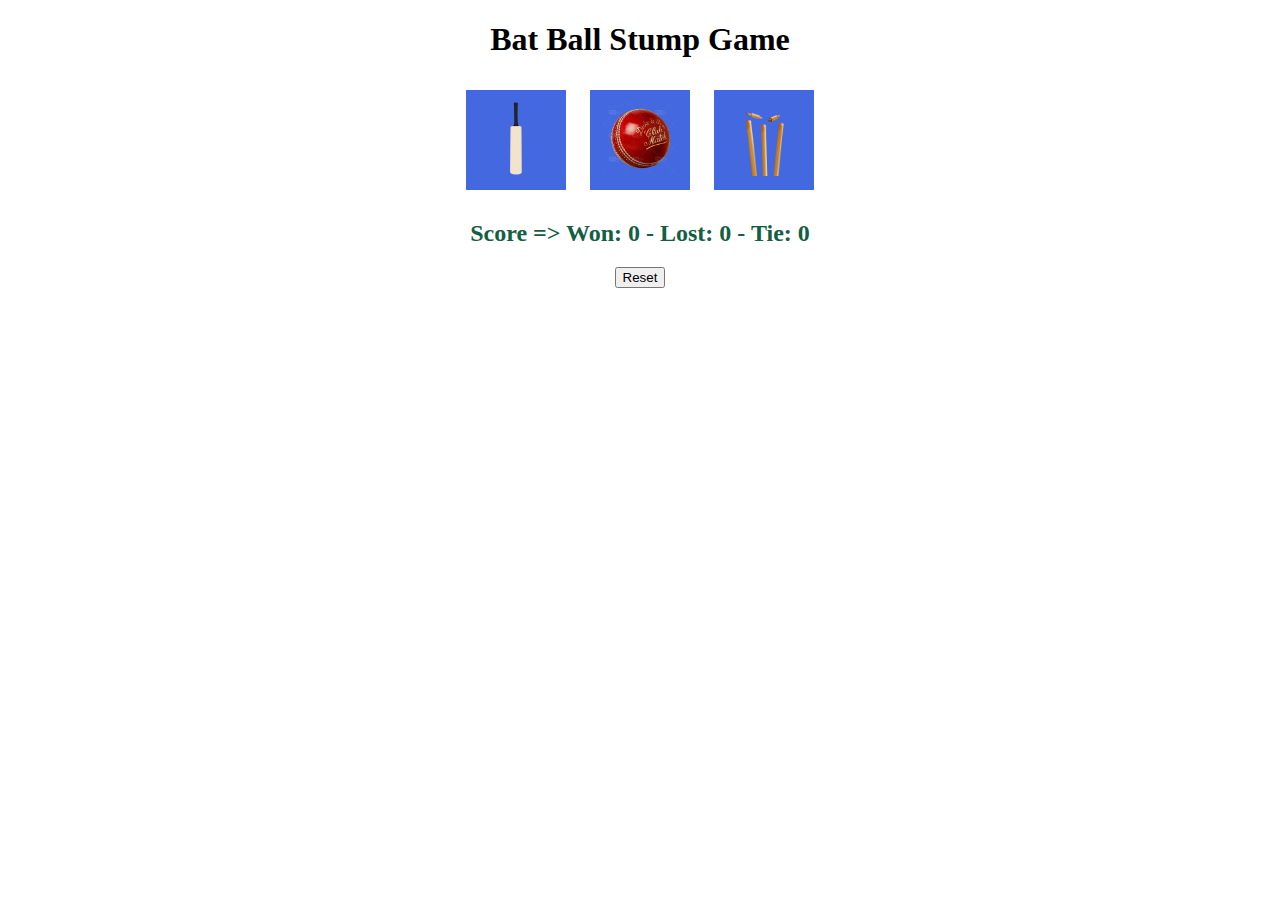
<file: index.html>
<!DOCTYPE html>
<html lang="en">
  <head>
    <title>Cricket Game</title>
    <link rel="stylesheet" href="cricket.css" />
  </head>
  <body>
    <h1>Bat Ball Stump Game</h1>
    <button
      class="choice-button"
      onclick="
            let computerChoice = generateComputerChoice();
            let result = resultMessage('Bat', computerChoice);
            alertMessage('Bat', computerChoice, result);"
    >
      <img src="Images/Bat_Image4.jpg" alt="Bat Image" class="edit_image" />
    </button>
    <button
      class="choice-button"
      onclick="
            computerChoice = generateComputerChoice();
            result = resultMessage('Ball',computerChoice);
            alertMessage('Ball', computerChoice, result);"
    >
      <img src="Images/Ball_Image.png" alt="Ball Image" class="edit_image" />
    </button>

    <button
      class="choice-button"
      onclick="
            computerChoice = generateComputerChoice(); 
            result = resultMessage('Stump',computerChoice);
            alertMessage('Stump', computerChoice, result);"
    >
      <img src="Images/stump_image2.png" alt="Stump Image" class="edit_image" />
    </button>

    <h2 id="user-move"></h2>
    <h2 id="computer-move"></h2>
    <h2 id="result"></h2>
    <h2 id="score"></h2>

    <button
      onclick="
                    localStorage.clear();
                    resetScore();"
    >
      Reset
    </button>
    <script src="cricket.js"></script>
  </body>
</html>
</file>
<file: cricket.css>
body {
  text-align: center;
}

.choice-button {
  height: 100px;
  width: 100px;
  border: none;
  margin: 10px;
  background-color: rgb(68, 104, 223);
  cursor: pointer;
}

.edit_image {
  height: 75px;
}

#user-move {
  color: rgb(241, 49, 49);
}

#computer-move {
  color: rgb(76, 5, 28);
}
#result {
  color: rgb(88, 39, 214);
}
#score {
  color: rgb(19, 95, 66);
}
</file>
